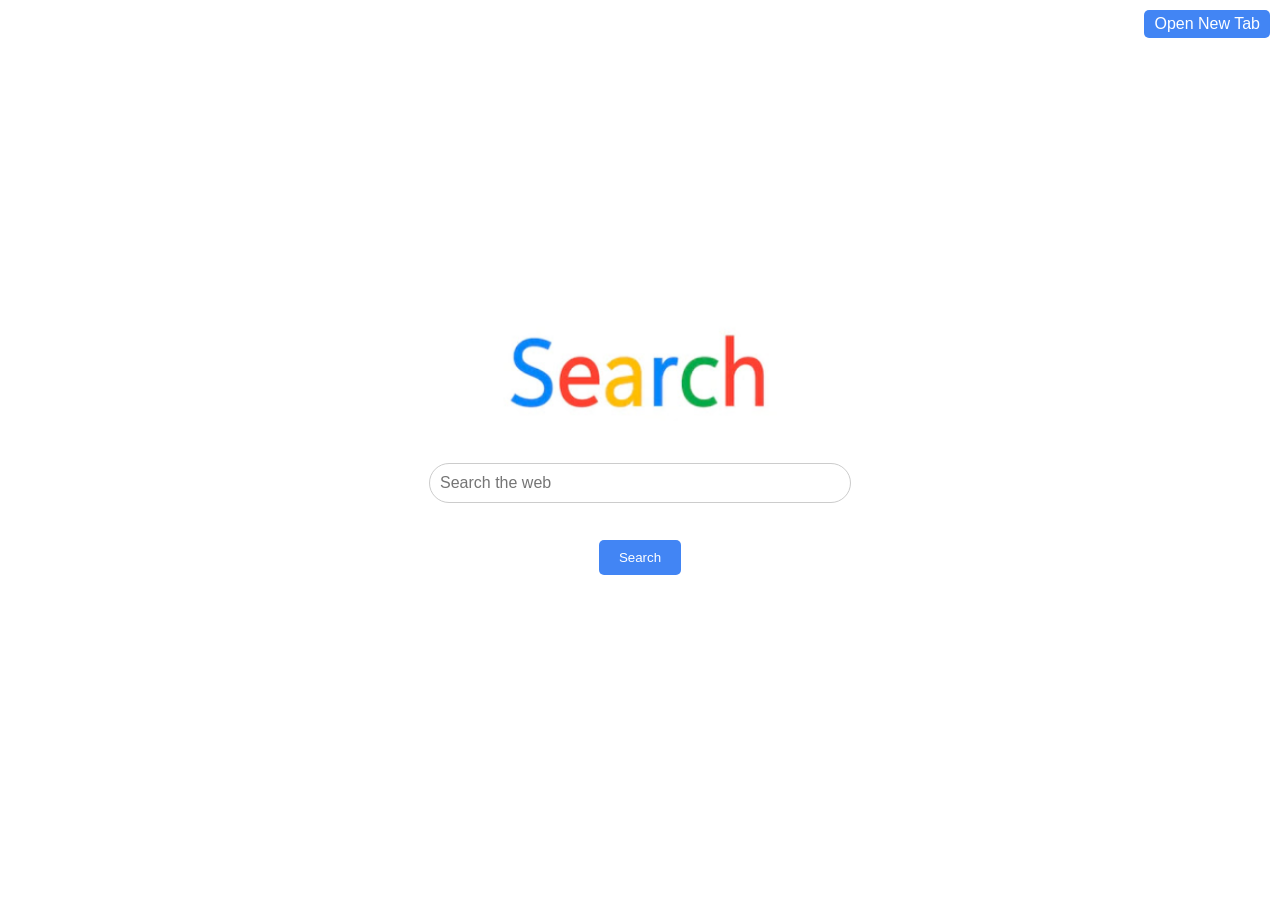
<file: search.html>
<!DOCTYPE html>
<html>
<head>
    <title>Page Ranker</title>
    <style>
        body {
            font-family: Arial, sans-serif;
            display: flex;
            flex-direction: column;
            justify-content: center;
            align-items: center;
            height: 100vh;
        }

        #search-container {
            text-align: center;
        }

        #logo {
            margin-bottom: 1cm;
        }

        #search-box {
            width: 400px;
            padding: 10px;
            border: 1px solid #ccc;
            border-radius: 25px; /* Curved edges */
            font-size: 16px;
        }

        #search-button {
            background-color: #4285f4;
            color: #fff;
            border: none;
            padding: 10px 20px;
            border-radius: 5px;
            cursor: pointer;
            margin-top: 1cm; /* 1cm gap between search bar and button */
        }

        #search-button:hover {
            background-color: #357ae8;
        }

        #search-results {
            margin-top: 20px;
        }

        #open-new-tab {
            position: absolute;
            top: 10px; /* Adjust the top position as needed */
            right: 10px; /* Adjust the right position as needed */
            text-decoration: none;
            background-color: #4285f4;
            color: #fff;
            padding: 5px 10px;
            border-radius: 5px;
            cursor: pointer;
        }
    </style>
</head>
<body>
    <div id="search-container">
        <div id="logo">
            <img src="search.png" alt="Your Logo" width="300" height="100">
        </div>
        <!-- <form action="javascript:void(0);" onsubmit="handleSearch()"> -->
            <form action="searchresult.html" method="get">
            <input type="text" name="q" id="search-box" placeholder="Search the web">
            <br>
            <input type="submit" value="Search" id="search-button">
        </form>
        <div id="search-results">
            <!-- Display search results here -->
        </div>
    </div>

    <a href="javascript:void(0);" onclick="openInNewTab()" id="open-new-tab">Open New Tab</a>


    <script>
        function handleSearch() {
            // Get the search query from the input element
            var searchQuery = document.getElementById('search-box').value;
            
            // Prevent the form from actually submitting
            return false;
        }

        function openInNewTab() {
            var searchQuery = document.getElementById('search-box').value;
            var newTabUrl = window.location.href + '?q=' + encodeURIComponent(searchQuery);
            window.open(newTabUrl, '_blank');
        }

    </script>

</body>
</html>
</file>
